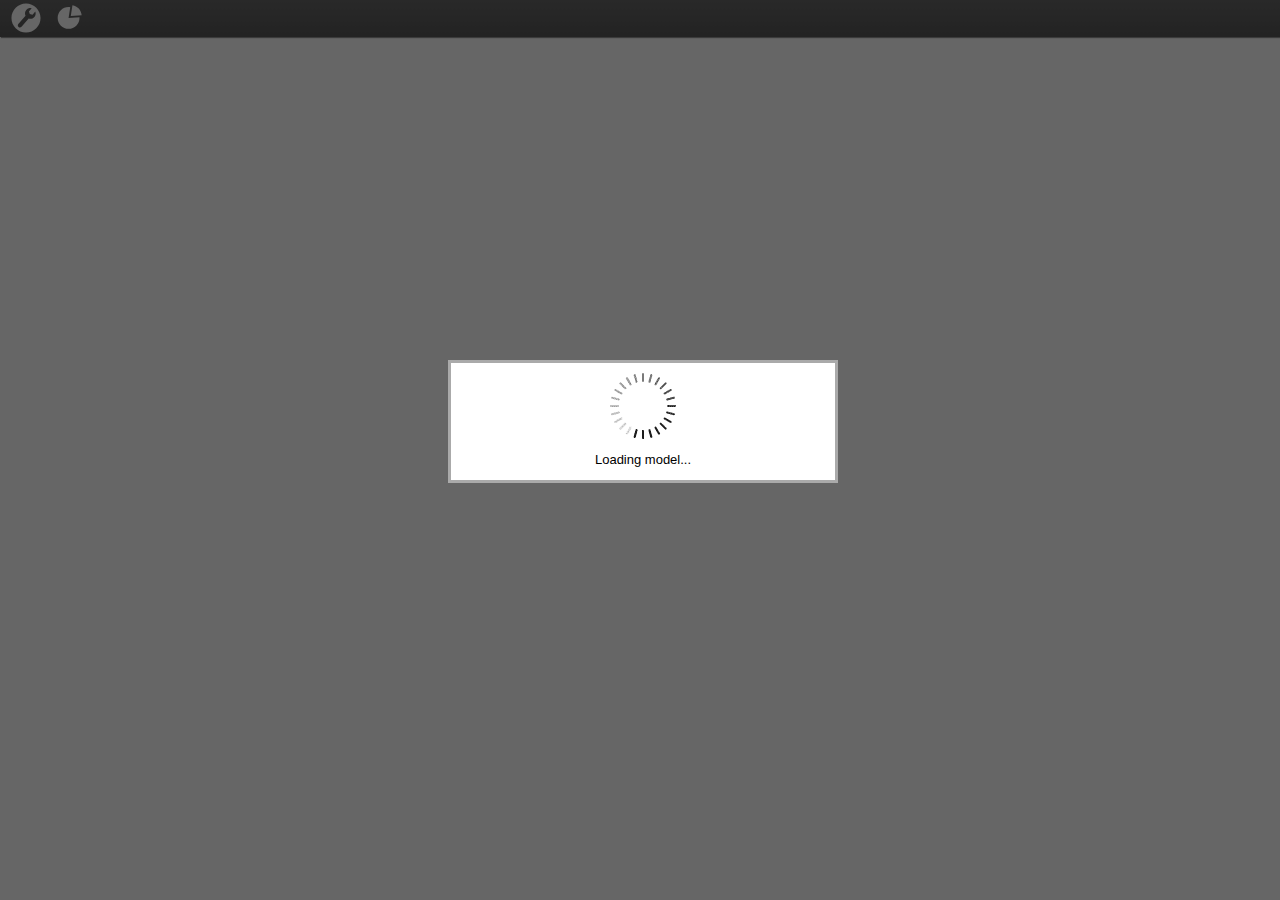
<file: ui/model.html>
<html>
  <head>
    <title>rr</title>
    <link href="css/main.css" rel="stylesheet" />
    <link href="css/smoothness/jquery-ui-1.10.3.custom.css" rel="stylesheet">
    <link rel="stylesheet" href="css/chosen.min.css">

    <script src="js/jquery-1.9.1.js"></script>
    <script src="js/jquery-migrate-1.2.1.min.js"></script>
    <script src="js/jquery-ui-1.10.3.custom.js"></script>

    <script src="js/jquery.scrollTo-1.4.3.1.min.js"></script>
    <script src="js/jquery.scrollorama.js"></script>
    <script src="js/jquery.easing.1.3.js"></script>
    <script src="js/jquery.scrolldeck.js"></script>

    <script src="js/chosen.jquery.min.js" type="text/javascript"></script>
    <script src="js/jquery.blockUI.js" type="text/javascript"></script>
    <script src="js/jquery.json-2.4.min.js" type="text/javascript"></script>    

    <script src="js/raphael-min.js"></script>
    <script src="js/g.raphael-min.js"></script>
    <script src="js/g.pie-min.js"></script>
    <script src="js/g.line-min.js"></script>
    <script src="js/g.bar-min.js"></script>

    <script src="js/rr.js"></script>    
    <script src="js/rr.ui.js"></script>    
    <script src="js/rr.graphs.auc.js"></script>    
    <script src="js/rr.graphs.value.js"></script>
    <script src="js/rr.model.ui.js"></script>

  </head>

  <body>
    <div id="loading-error" style="display:none; text-aling: left">
      <h1>Error</h1>
      <p style="text-align: left; padding: 10px">We were unfortunately unable to process your request. This can be due to numerous reasons. For example:
	<ul style="text-align: left">
	  <li>You entered an incorrect result ID.</li>
	  <li>There are no generated models (generate a new model <a href="index.html">here</a>).</li>
	</ul>
	If you have a result ID enter it here: <input type="text" size="2" />
	<input id="loading-error-btn" type="submit" value="Load result ID" />
      </p>
    </div>
    <div id="top-panel" class="gray">
      <ul class="top-menu">
      </ul>
    </div>
    
    
    
    <div id="build-information">
    </div>	
  </body>
</html>
</file>
<file: ui/css/main.css>
body {
    color: #333;
    background: #fff;
    font-family: Helvetica, arial, freesans, clean, sans-serif;
    font-size: 13px;
}

#top-panel {
    position: fixed;
    top: 0;
    left: 0;
    right: 0;
    z-index: 10;
    box-shadow: 1px 1px 1px #888888;
    
    opacity: .9;
    margin: auto;
    padding-left:0px;
    padding-right: 0px;
    padding-top: 0px;
    padding-bottom: 0px;

    height: 37px;
    color: #eee;
    width: 100%;
 }

.gray {
   background: #585858; /* Old browsers */
    background: -moz-linear-gradient(top,  #585858 0%, #464646 100%); /* FF3.6+ */
    background: -webkit-gradient(linear, left top, left bottom, color-stop(0%,#585858), color-stop(100%,#464646)); /* Chrome,Safari4+ */
    background: -webkit-linear-gradient(top,  #585858 0%,#464646 100%); /* Chrome10+,Safari5.1+ */
    background: -o-linear-gradient(top,  #585858 0%,#464646 100%); /* Opera 11.10+ */
    background: -ms-linear-gradient(top,  #585858 0%,#464646 100%); /* IE10+ */
    background: linear-gradient(to bottom,  #585858 0%,#464646 100%); /* W3C */
    filter: progid:DXImageTransform.Microsoft.gradient( startColorstr='#585858', endColorstr='#464646',GradientType=0 ); /* IE6-9 */
}

.top-menu {
    text-align: center;
    margin: 0 auto;
    padding: 0;
}

.top-menu li {
    display: inline-block;
}

.nav-button {
    line-height: 36px;
    height: 37px;
    display: block;
    text-shadow: rgb(0, 0, 0) 0px 1px 2px;
    width: 200px;
    text-decoration: none;
    color: #eee;
    font-size: 14px;
    text-transform: uppercase;
    font-weight: bold;
    font-style: normal;
}

a.nav-button:hover {
    text-decoration: underline;
}

.current {
    border-bottom: 3px solid #d18023;
}

.main {
    margin: 0 auto;
    padding-top: 20px;
    padding-bottom: 20px;
    width: 70%;
}

.main-contents {
    width: 100%;
    border-top: 1px solid #f1f1f1;
}

.main h1 {
    color: #333;
    text-transform: uppercase;
    font-family: 'Helvetica Neue', Helvetica, Arial, sans-serif;

    text-shadow: rgba(0, 0, 0, 0.02) 0px 2px 1px;
    font-weight: bold;
    text-align: center;
}

.slide {
    width: 99%;
    padding: 50px 0;
    padding: 5rem 0;
    height: 60rem;
}

.main-container {
    margin-top: 10px;
    width: 100%;
    border-right: 1px solid rgba(0, 0, 0, 0.0392157);
}

#build-information {
    top: 50px;
    top: 5rem;
    position: fixed;
    right: 12px;
    z-index: 10;
    width: 15%;
    border-left: 1px solid rgba(255, 255, 255, 0.701961);
}

.build-information-bubble {
    -moz-border-radius: 4px;
    border-radius: 4px;
    background-color: rgba(0,0,0, 0.9);
    margin: 5 auto;
    width: 100%;
    color: #fff;
}

.build-information-bubble-head {
    margin-top: 5px;
    border-top: 1px solid rgba(255, 255, 255, 0.25);
    border-left: 1px solid rgba(255, 255, 255, 0.25);
    border-right: 1px solid rgba(255, 255, 255, 0.25);
    border-bottom: 1px solid rgba(255, 255,255, 0.1);
}

.build-information-bubble-head h3{
    padding-left: 10px;
    padding-top: 2px;
    padding-bottom: 3px;
    margin: 0;
    font-size: 10px;
    font-weight: bold;
}

.build-information-bubble-contents {
    border-bottom: 1px solid rgba(255, 255, 255, 0.25);
    border-left: 1px solid rgba(255, 255, 255, 0.25);
    border-right: 1px solid rgba(255, 255, 255, 0.25);
    min-height: 40px;
    text-align: center;
}

.build-information-bubble-contents p {
    font-size: 9px;
    padding-left: 5px;
    padding-right: 5px;
    padding-top: 10px;
    vertical-align:middle;
}

.select {
    width: 100%;
}

.select-group {
    margin-bottom: 10px;
    margin-left: 40px;
    margin-right: 30px;
}

.selector-lip {
    padding-top: 0px;
}

.selector {
    height: 34px;
}

.selector-text {
    text-decoration: none;
    width: 100%;
    vertial-align: middle;
    margin: 0;
    font-size: 26px; 
}

.selector ul{
    display: block;
    list-style-type: none;    
    margin:0;
    padding:0;
    float: left;
}

.selector li {
    text-transform:underline;
    padding: 6px;
    float: left;
}

.selector-lip h2 {
    margin-left: 10px;
    margin-top: 12px;
    margin-bottom: 2px;
    font-size: 14px;
}

.selector-lip-foot {
    overflow: hidden;
    margin-top: 9px;
}

.selector-button {
    text-shadow: rgb(0, 0, 0) 0px 1px 2px;
    display: block;
    padding: 10px;
    margin: 3px;
    min-width: 100px;
    text-align: center;
    text-decoration: none;
    color: #eee;
    font-weight: bold;
    font-size: 11px;
}

.green {
    background: -moz-linear-gradient(top,  #7fd738 0%, #5ca941 100%); /* FF3.6+ */
    background: -webkit-gradient(linear, left top, left bottom, color-stop(0%,#7fd738), color-stop(100%,#5ca941)); /* Chrome,Safari4+ */
    background: -webkit-linear-gradient(top,  #7fd738 0%,#5ca941 100%); /* Chrome10+,Safari5.1+ */
    background: -o-linear-gradient(top,  #7fd738 0%,#5ca941 100%); /* Opera 11.10+ */
    background: -ms-linear-gradient(top,  #7fd738 0%,#5ca941 100%); /* IE10+ */
    background: linear-gradient(to bottom,  #7fd738 0%,#5ca941 100%); /* W3C */
    filter: progid:DXImageTransform.Microsoft.gradient( startColorstr='#7fd738', endColorstr='#5ca941',GradientType=0 ); /* IE6-9 */
}

.confirm {
    float: right;
}

.red {
    background: #f86f6f; /* Old browsers */
    background: -moz-linear-gradient(top,  #f86f6f 0%, #df3e3e 100%); /* FF3.6+ */
    background: -webkit-gradient(linear, left top, left bottom, color-stop(0%,#f86f6f), color-stop(100%,#df3e3e)); /* Chrome,Safari4+ */
    background: -webkit-linear-gradient(top,  #f86f6f 0%,#df3e3e 100%); /* Chrome10+,Safari5.1+ */
    background: -o-linear-gradient(top,  #f86f6f 0%,#df3e3e 100%); /* Opera 11.10+ */
    background: -ms-linear-gradient(top,  #f86f6f 0%,#df3e3e 100%); /* IE10+ */
    background: linear-gradient(to bottom,  #f86f6f 0%,#df3e3e 100%); /* W3C */
    filter: progid:DXImageTransform.Microsoft.gradient( startColorstr='#f86f6f', endColorstr='#df3e3e',GradientType=0 ); /* IE6-9 */
}

.clear {
    float: right;
}

.prev{
    float: left;
}


.method {
    display: block;
    text-shadow: rgb(0, 0, 0) 0px 1px 2px;
    text-decoration: none;
    color: #fff;
    font-size: 14px;
    line-height: 23px;
}

a.method:hover {
    text-decoration: underline;
}

.attributes {
    background-color: rgb(248, 248, 248);
    font-size: 12px;
    padding-left: 10px;
    width: 100%;
    border-collapse: collapse;

}

.attributes td {
    padding: 2px;
}

.attributes tr {
    border-bottom: 1px solid rgba(0, 0, 0, 0.25);
    border-top: 1px solid rgba(0, 0, 0, 0.25);
}

.attr-key {
    padding-right: 10px;
    height: 35px;
    font-weight: bold;
    white-space: nowrap;
}

.attr-value {
    width: 90%;
}

.attr-progress {
    width: 9%;
    text-align: center;
}

.active {
    text-decoration: underline;
    cursor: default;
}

.slider {
    width: 98%;
    margin-left: 10px;
    margin-right: 10px;
}

.choice {
    width: 98%;
    margin-left: 10px;
    margin-right: 10px;
}

.orange {
    background: #f59e3b; /* Old browsers */
    background: -moz-linear-gradient(top,  #f59e3b 0%, #d18023 100%); /* FF3.6+ */
    background: -webkit-gradient(linear, left top, left bottom, color-stop(0%,#f59e3b), color-stop(100%,#d18023)); /* Chrome,Safari4+ */
    background: -webkit-linear-gradient(top,  #f59e3b 0%,#d18023 100%); /* Chrome10+,Safari5.1+ */
    background: -o-linear-gradient(top,  #f59e3b 0%,#d18023 100%); /* Opera 11.10+ */
    background: -ms-linear-gradient(top,  #f59e3b 0%,#d18023 100%); /* IE10+ */
    background: linear-gradient(to bottom,  #f59e3b 0%,#d18023 100%); /* W3C */
    filter: progid:DXImageTransform.Microsoft.gradient( startColorstr='#f59e3b', endColorstr='#d18023',GradientType=0 ); /* IE6-9 */
}

.inner-shadow {
    -moz-border-radius: 3px;
    border-radius: 3px;
    border: 1px solid rgba(0, 0, 0, 0.25);
}


.message-container {
    z-index: 10;
    position: fixed;
    top: 100px;
    top: 10rem;
    left: 20px;
    width: 13%;
    font-size: 12px;
    max-height: 70%;
    overflow-y: auto;
    overflow-x: hidden;
}

.message h2 {
    color: #eee;
    text-shadow: rgb(0, 0, 0) 0px 1px 2px;
    display: block;
    width: 100%;
    margin-bottom: 2px;
    margin-top: 3px;
    padding-left: 10px;
    padding-bottom: 2px;
    padding-top: 0px;
//    border-bottom: 1px solid rgba(255,255,255, 0.3);
}

.message {
    margin-bottom: 10px;
    padding: 0;
    box-shadow: 1px 1px 1px #888888;

}

.message p {
    color: #eee;
    text-shadow: rgb(255, 255, 255, 1) 0px 1px 0px;
    margin:0px;
    padding: 2px 2px;
}

.files {
    margin: 30px auto 0px auto;
    padding: 0;
    width: 50%;
    height: 50px;
}

.files-choice {
    margin:0;
    padding: 0;
    width:100%;
}

.files-foot {
    overflow: hidden;
    margin: 0;
    padding:0px;
    width: 50%;
    margin: 0 auto;
}
</file>
